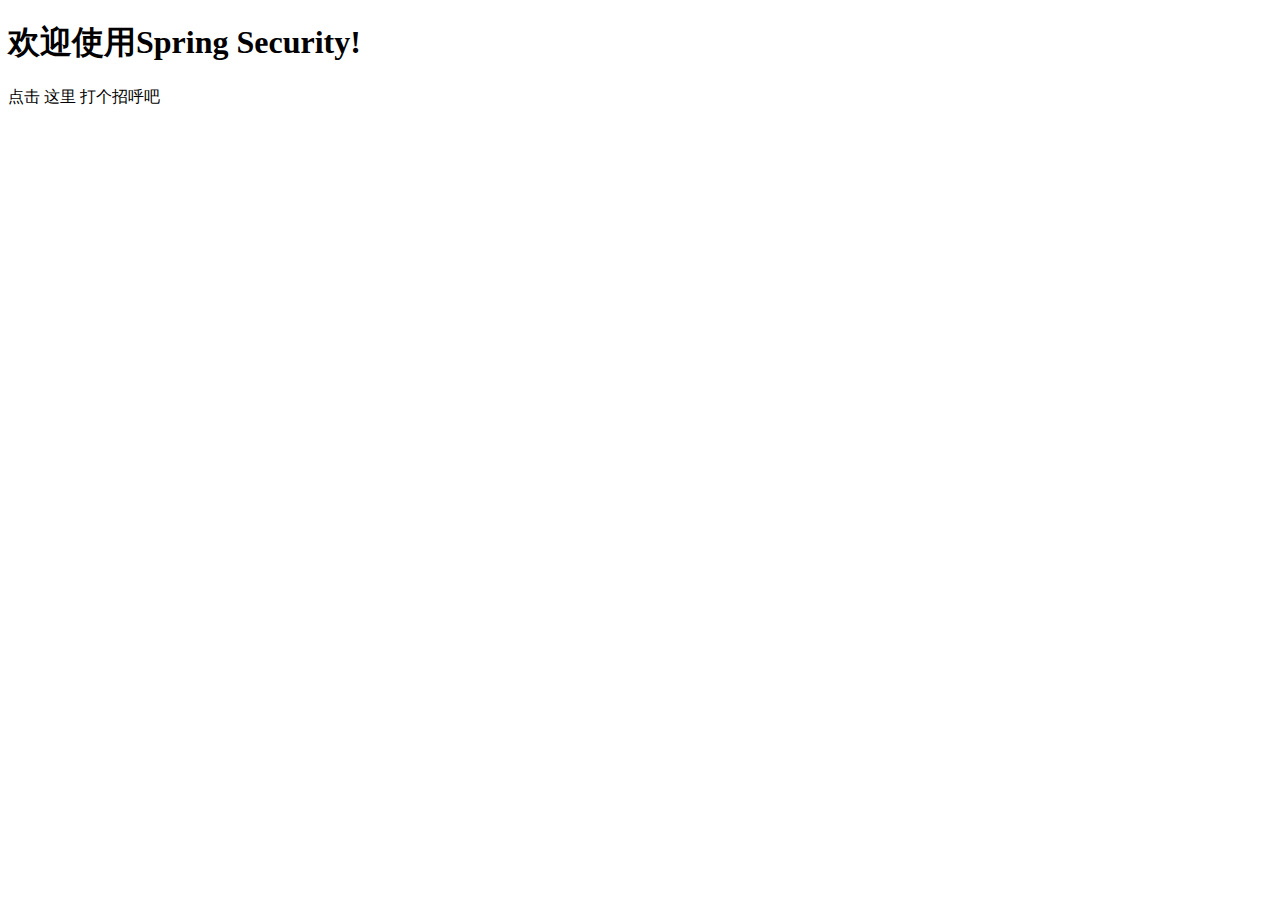
<file: 18-spring-security/src/main/resources/templates/index.html>
<!DOCTYPE html>
<html xmlns="http://www.w3.org/1999/xhtml" xmlns:th="http://www.thymeleaf.org"
      xmlns:sec="http://www.thymeleaf.org/thymeleaf-extras-springsecurity3">
<head>
    <title>Spring Security入门</title>
</head>
<body>
<h1>欢迎使用Spring Security!</h1>

<p>点击 <a th:href="@{/hello}">这里</a> 打个招呼吧</p>
</body>
</html>
</file>
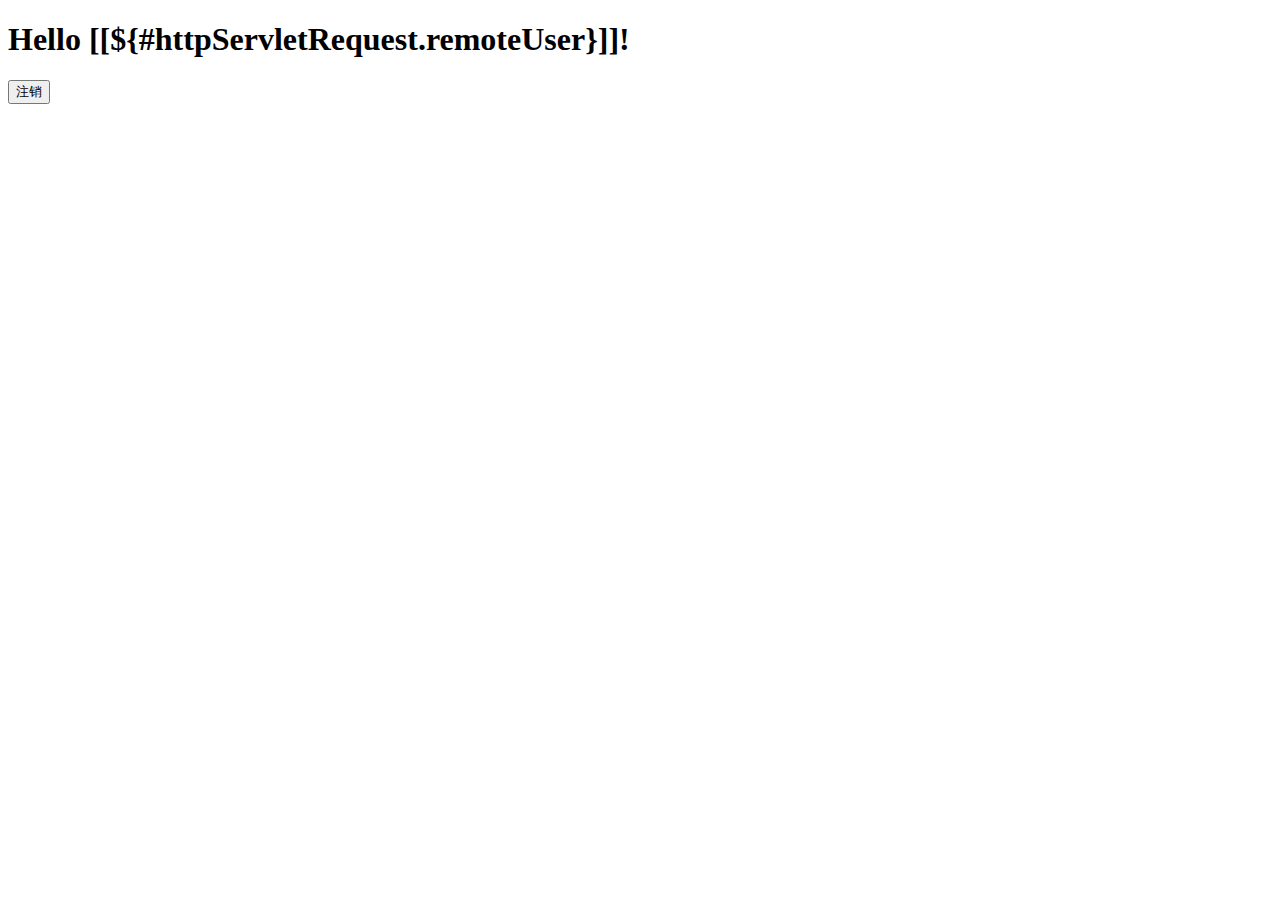
<file: 18-spring-security/src/main/resources/templates/hello.html>
<!DOCTYPE html>
<html xmlns="http://www.w3.org/1999/xhtml" xmlns:th="http://www.thymeleaf.org"
      xmlns:sec="http://www.thymeleaf.org/thymeleaf-extras-springsecurity3">
<head>
    <title>Hello World!</title>
</head>
<body>
<h1 th:inline="text">Hello [[${#httpServletRequest.remoteUser}]]!</h1>
<form th:action="@{/logout}" method="post">
    <input type="submit" value="注销"/>
</form>
</body>
</html>
</file>
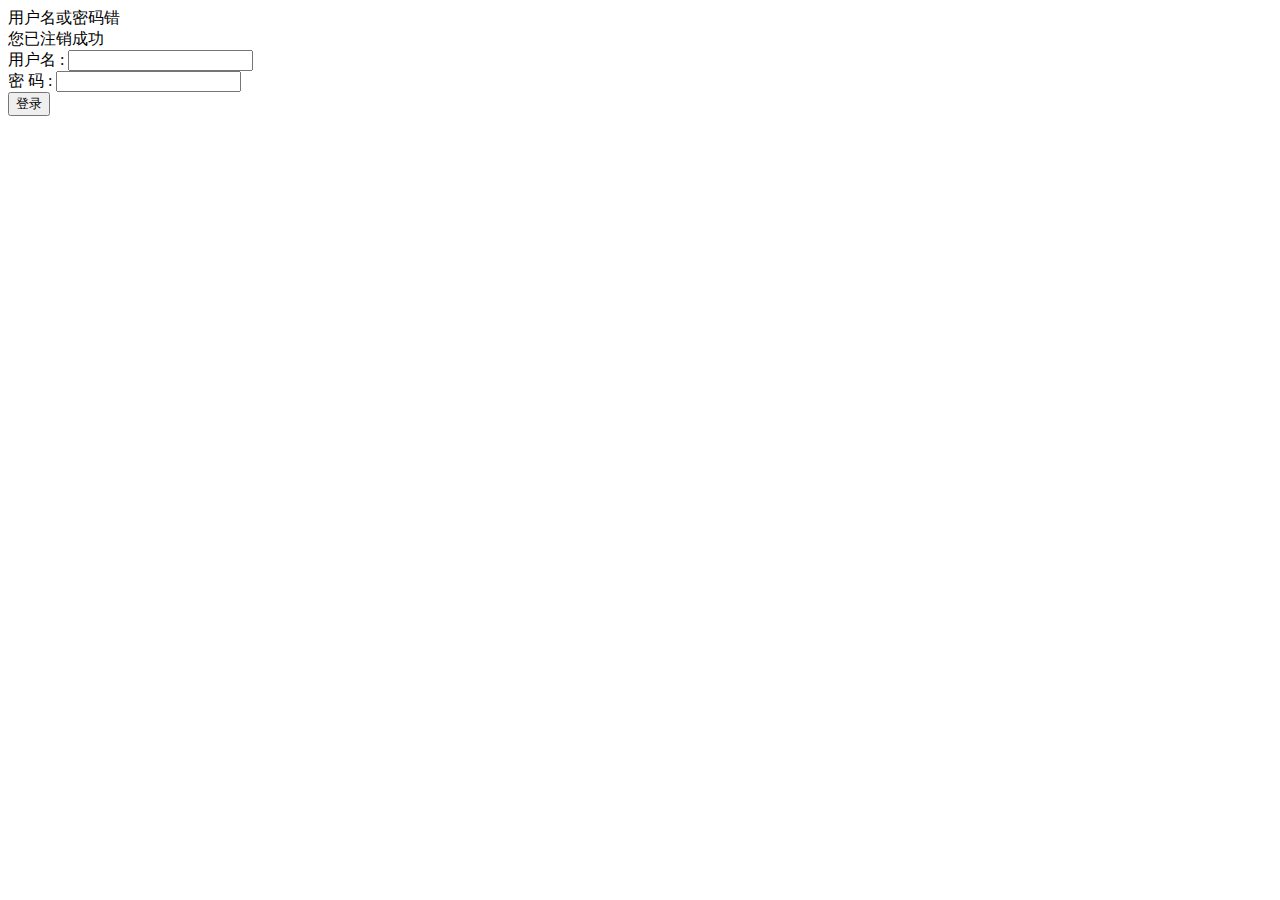
<file: 18-spring-security/src/main/resources/templates/login.html>
<!DOCTYPE html>
<html xmlns="http://www.w3.org/1999/xhtml"
      xmlns:th="http://www.thymeleaf.org"
      xmlns:sec="http://www.thymeleaf.org/thymeleaf-extras-springsecurity3">
<head>
    <title>Spring Security Example </title>
</head>
<body>
<div th:if="${param.error}">
    用户名或密码错
</div>
<div th:if="${param.logout}">
    您已注销成功
</div>
<form th:action="@{/login}" method="post">
    <div><label> 用户名 : <input type="text" name="username"/> </label></div>
    <div><label> 密 码 : <input type="password" name="password"/> </label></div>
    <div><input type="submit" value="登录"/></div>
</form>
</body>
</html>
</file>
